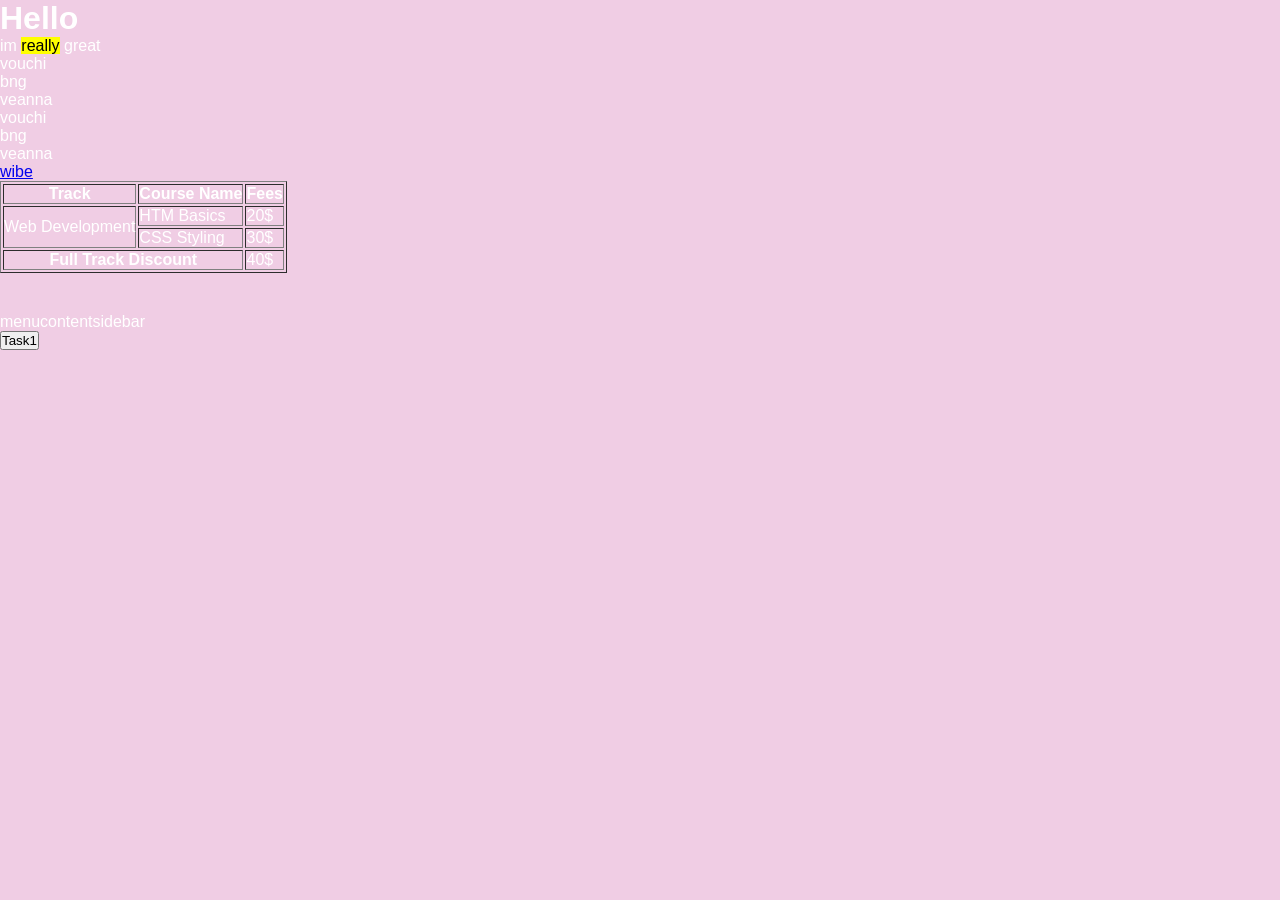
<file: index.html>
<!DOCTYPE html>
<html lang="en">
<head>
    <meta charset="UTF-8">
    <meta name="viewport" content="width=device-width, initial-scale=1.0">
    <title>Try</title>
    <link rel="stylesheet" href="style.css">

</head>
<body>
    <h1>Hello</h1>
    <p> im <mark>really</mark>  great</p>
    <ol cars="6" type ="A">
        <li>vouchi</li>
        <li>bng</li>
        <li>veanna</li>
    </ol>
    <ul bags="6" type ="dics" >
    <li>vouchi</li>
        <li>bng</li>
        <li>veanna</li>
    
</ul>
<a href="front.html">wibe</a>

<table border="1">
    <tr>
        <th>Track</th>
        <th>Course Name</th>
        <th>Fees</th>
    </tr>
    <tr>
        <td rowspan="2">Web Development</td>
        <td>HTM Basics</td>
        <td>20$</td>
    </tr>
    <tr>
        <td>CSS Styling</td>
        <td>30$</td>
    </tr>
    <tr>
         <th colspan="2">Full Track Discount</th>
        <td>40$</td>
    </tr>

</table>
<style>
.container {
  display: flex;
}</style>
<div class="container">
  <nav>menu</nav>
  <main>content</main>
  <aside>sidebar</aside>
</div>

<a href="task1.html" target="_blank" >
<button>Task1</button></a>

</body>
</html>
</file>
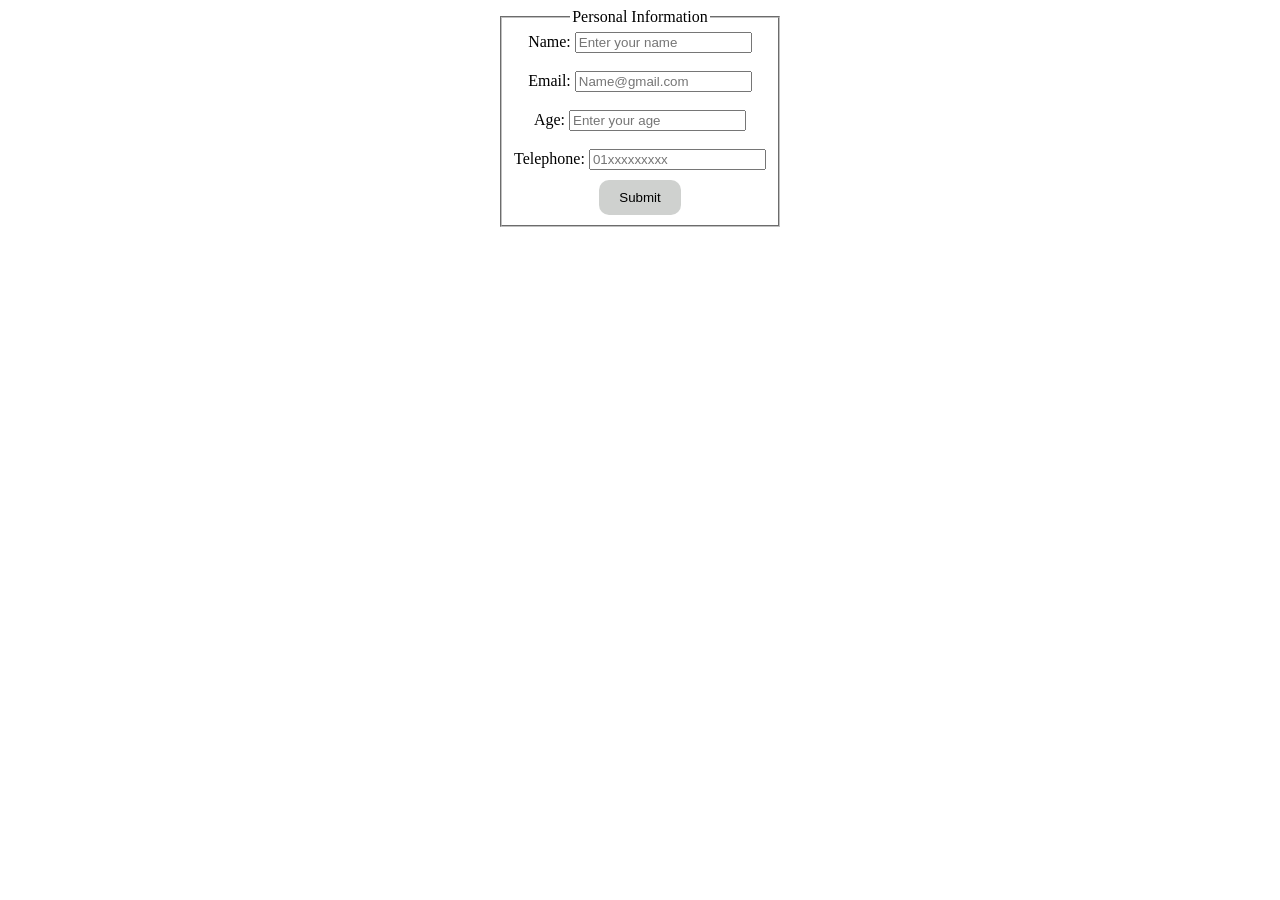
<file: final js.html>
<!DOCTYPE html>
<html lang="en">
<head>
    <meta charset="UTF-8">
    <meta name="viewport" content="width=device-width, initial-scale=1.0">
    <title>DOM</title>
    <style>
        body{
            display: flex;
            flex-direction: column;
            justify-content: center;
            align-items: center;
        }
        .form {
            display: flex;
            justify-content: center;
            align-items: center;
            text-align: center;
        }
        fieldset {
            display: flex;
            flex-direction: column;
            justify-content: center;
            align-items: center;
            text-align: center;
        }
        button{
            margin: 10px auto auto;
            padding: 10px 20px;
            background-color: #cfd1cf;
            border-radius: 10px;
            border:none;
                        display :block;
                    

        }
        
        .dataCard {
            width: fit-content;
            height: 270px;
            display: flex;
            flex-direction: column;
            justify-content: center;
            align-items: center;
            text-align: center;
            border-radius: 10px;
            border: 2px solid #f71647;
            padding: 20px;
            margin: 20px;
            background-color: #fc85c6;
            display: none;
        }
    </style>
</head>
<body>
    <div class="form">
    <fieldset>
        <legend>Personal Information</legend>
        <form>
            <label for ="name">Name:</label>
            <input type="text" name="name" id="name" placeholder="Enter your name" required>
            <br><br>    
            <label for="email">Email:</label>
            <input type="email" name="email" id="email" placeholder="Name@gmail.com" required>
            <br><br>
            <label for="age">Age:</label>   
            <input type="number" name="age" id="age" placeholder="Enter your age"  required>
            <br><br>        
            <label for="tel">Telephone:</label>
            <input type="tel" name="tel" id="tel" placeholder="01xxxxxxxxx" pattern="[0-9]{11}" required>
                    <button type="submit" id="btn">Submit</button>

        </form>
    </fieldset></div>
    <div class="dataCard">
        <h1 id =username></h1>
        <h2 id =useremail></h2>
        <h2 id =userage></h2>
        <h2 id =usertel></h2>
    </div>
    <script src="final js.js"></script>
</body>
</html>
</file>
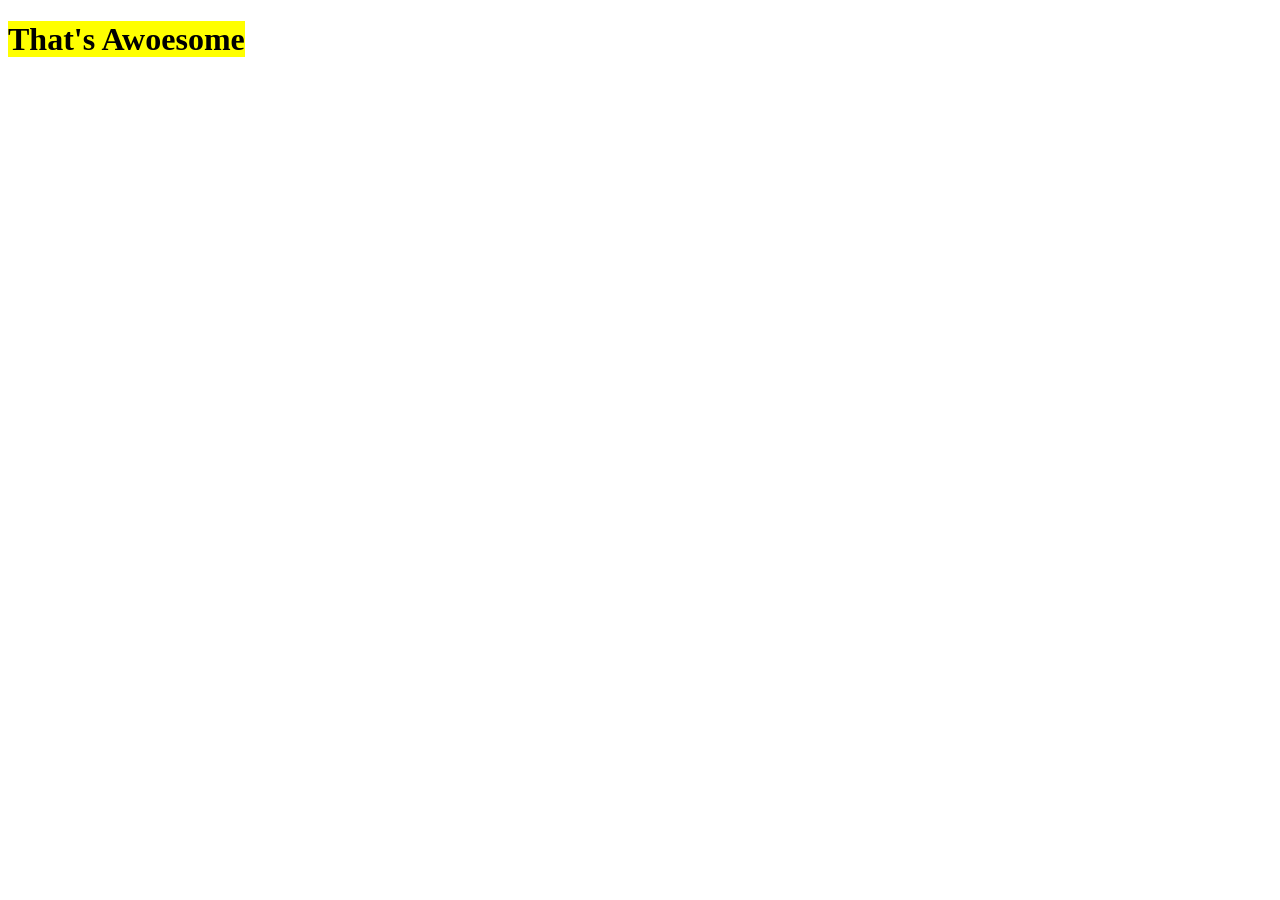
<file: front.html>
<!DOCTYPE html>
<html lang="en">
<head>
    <meta charset="UTF-8">
    <meta name="viewport" content="width=device-width, initial-scale=1.0">
    <title>Document</title>
</head>
<body>
    <h1 ><mark>That's Awoesome</mark></h1>
</body>
</html>
</file>
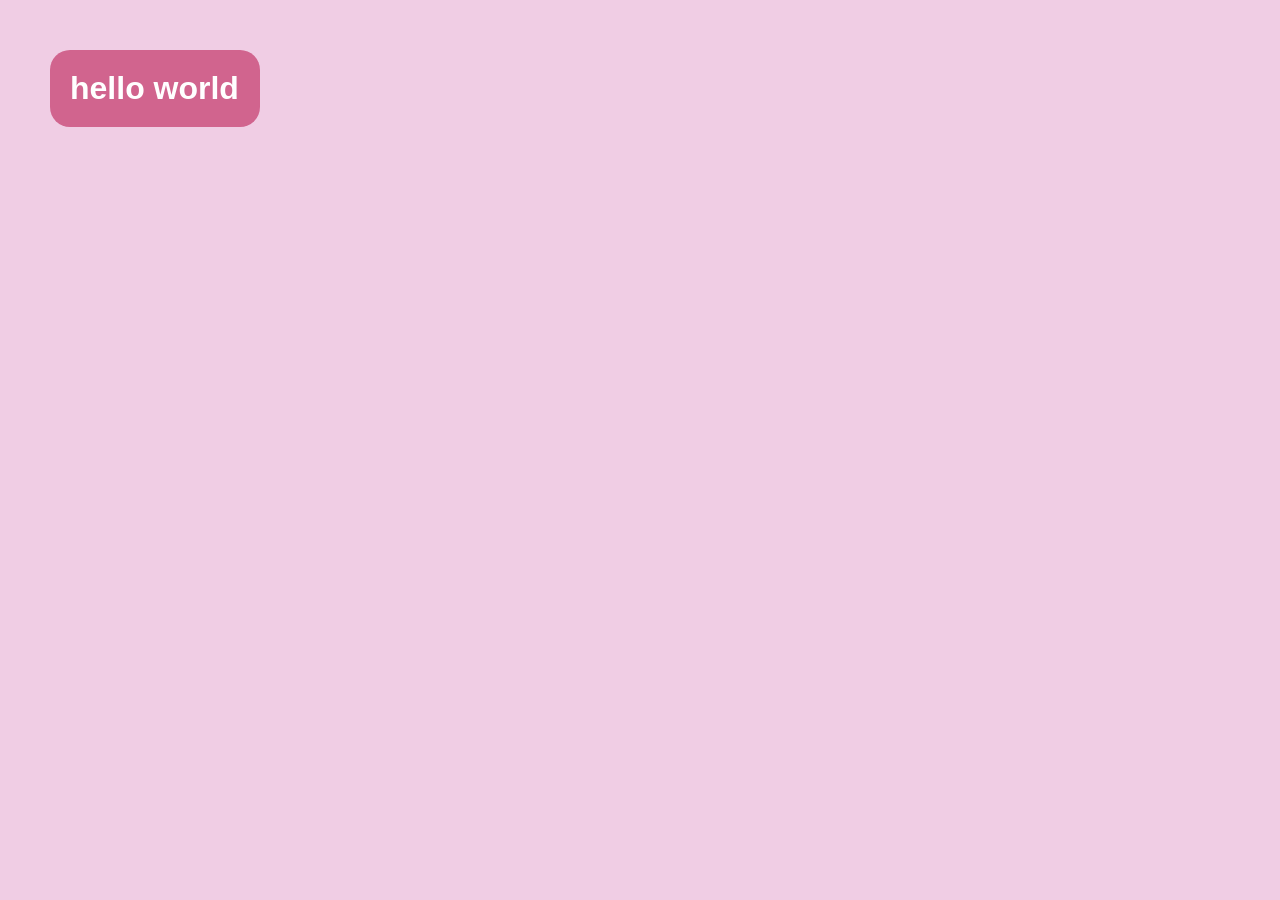
<file: live.html>
<!DOCTYPE html>
<html lang="en" style="color: aliceblue;">

<head>
    <meta charset="UTF-8">
    <meta name="viewport" content="width=device-width, initial-scale=1.0">
    <title>Live</title>
    <link rel="stylesheet" href="style.css">
</head>

<body>
    <div class="live">
        <div>
            <h1>hello world</h1>
        </div>
    </div>
    <!-- <div class="game">
        <div class="game-button">
        <h1></h1></div>
    </div> -->
</body>

</html>
</file>
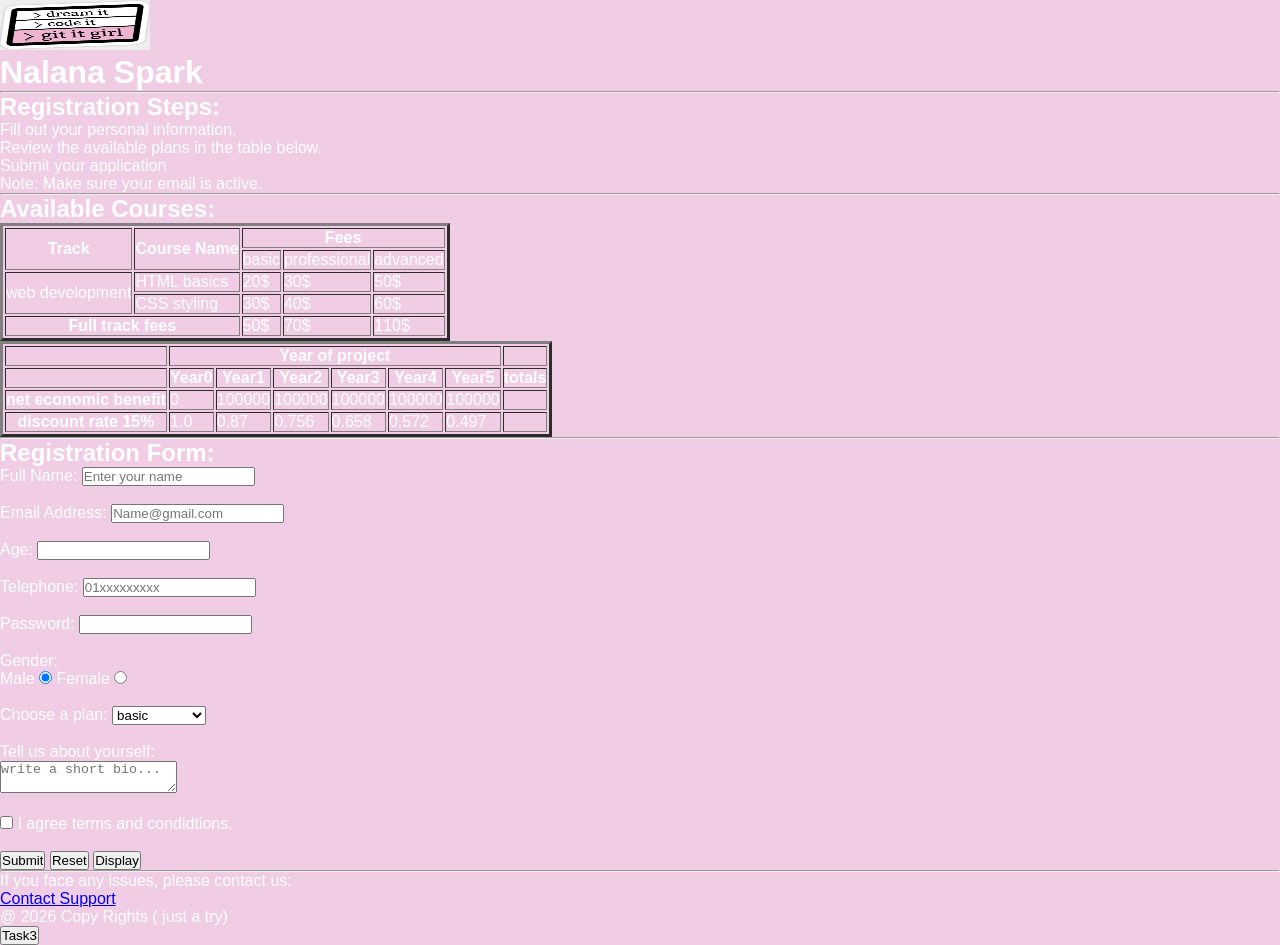
<file: task2.html>
<!DOCTYPE html>
<html lang="en">

<head>
    <meta charset="UTF-8">
    <meta name="viewport" content="width=device-width, initial-scale=1.0">
    <title>Task2</title>
    <link rel="stylesheet" href="style.css">
</head>

<body>
    <header>
        <img src="images/7b3cebbf0d5c58527ff0b80c9b22d7a3.jpg" alt="Error" width="150px" height="50px">
        <h1>Nalana Spark</h1>
    </header>
    <hr>
    <main>
        <section id="sec1">
            <h2>Registration Steps:</h2>
            <ol type="1">
                <li>Fill out your personal information.</li>
                <li>Review the available plans in the table below.</li>
                <li>Submit your application</li>
            </ol>
            <p>Note: Make sure your email is active.</p>
        </section>
        <hr>
        <section id="sec2">
            <h2>Available Courses:</h2>
            <table border="3">
                <thead>
                    <tr>
                        <th rowspan="2">Track</th>
                        <th rowspan="2">Course Name</th>
                        <th colspan="3">Fees</th>
                    </tr>
                    <tr>
                        <td>basic</td>
                        <td>professional</td>
                        <td>advanced</td>
                    </tr>
                <tbody>
                    <tr>
                        <td rowspan="2">web development</td>
                        <td> HTML basics</td>
                        <td>20$</td>
                        <td>30$</td>
                        <td>50$</td>
                    </tr>
                    <tr>
                        <td>CSS styling</td>
                        <td>30$</td>
                        <td>40$</td>
                        <td>60$</td>
                    </tr>
                    <tr>
                        <th colspan="2"> Full track fees</th>
                        <td>50$</td>
                        <td>70$</td>
                        <td>110$</td>
                    </tr>
                </tbody>
            </table>
            <table border="3">
                <thead>
                    <tr>
                        <th> </th>
                        <th colspan="6">Year of project</th>
                        <th>

                        </th>
                    </tr>
                <tbody>
                    <tr>
                        <td>

                        </td>
                        <th>Year0</th>
                        <th>Year1</th>
                        <th>Year2</th>
                        <th>Year3</th>
                        <th>Year4</th>
                        <th>Year5</th>
                        <th>totals</th>
                    </tr>
                    <tr>
                        <th>net economic benefit</th>
                        <td>0</td>
                        <td>100000</td>
                        <td>100000</td>
                        <td>100000</td>
                        <td>100000</td>
                        <td>100000</td>
                        <td></td>

                    </tr>
                    <tr>
                        <th>discount rate 15%</th>
                        <td>1.0</td>
                        <td>0.87</td>
                        <td>0.756</td>
                        <td>0.658</td>
                        <td>0.572</td>
                        <td>0.497</td>
                        <td></td>
                    </tr>
                </tbody>
                </thead>
            </table>
        </section>
        <hr>
        <section id="sec3">
            <h2>Registration Form:</h2>
            <form action="task2replay.html" method="get">
                <label for="name">Full Name:</label>
                <input type="name" name="Name" id="name" placeholder="Enter your name" required><br><br>
                <label for="email">Email Address:</label>
                <input type="email" name="emailaddress" id="email" placeholder="Name@gmail.com" required><br><br>
                <label for="age">Age:</label>
                <input type="number" name="age" id="age" required><br><br>
                <label for="tel">Telephone:</label>
                <input type="tel" name="telephone" id="tel" placeholder="01xxxxxxxxx" pattern="[0-9]{11}"
                    required><br><br>
                <label for="pass">Password:</label>
                <input type="password" name="password" id="pass" required><br><br>
                <label>Gender:</label><br>
                <label for="male">Male</label>
                <input type="radio" name="gender" id="male" value="male" checked required>
                <label for="female">Female</label>
                <input type="radio" name="gender" id="female" value="female">
                <br><br>
                <label for="plan">Choose a plan:</label>
                <select name="plan" id="plan" required>
                    <option value="basic">basic</option>
                    <option value="professional">professional</option>
                    <option value="advanced">advanced</option>
                </select>
                <br><br>
                <label for="bio">Tell us about yourself:</label><br>
                <textarea name="bio" id="bio" placeholder="write a short bio..." required></textarea>
                <br><br><input type="checkbox" name="agregation" id="agree" required>
                <label for="agree">I agree terms and condidtions.</label><br><br>
                <input type="submit">
                <input type="reset">
                <button class="btn">Display</button>
            </form>
        </section>
    </main>
    <hr>
    
    <footer>
        <p>If you face any issues, please contact us:</p>
        <a href="https://support.google.com/">Contact Support</a>
        <p>@ 2026 Copy Rights ( just a try)</p>
    </footer>
    <a href="task3.html" target="_blank">
        <button>Task3</button></a>
    <script src="script5.js"></script>
</body>

</html>
</file>
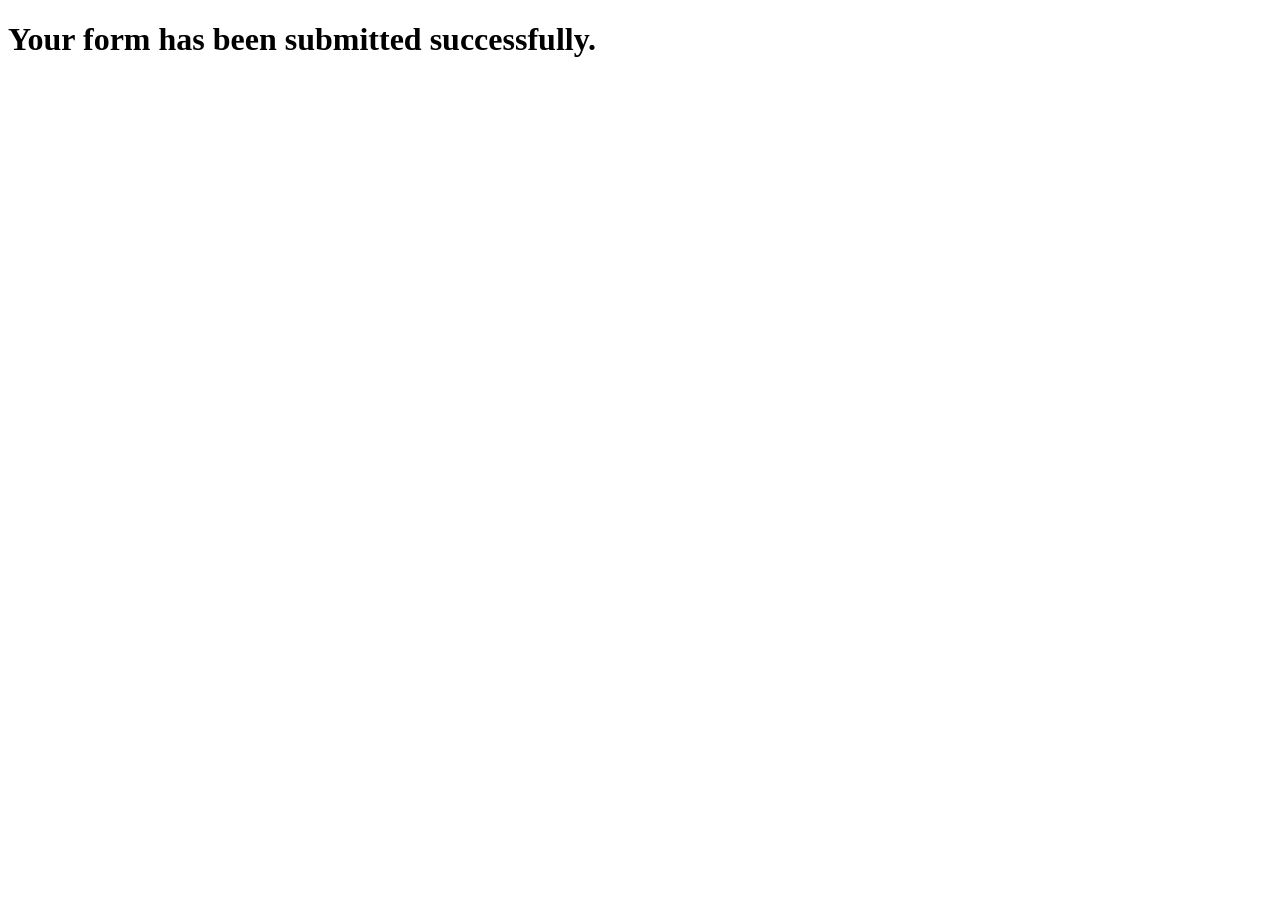
<file: task2replay.html>
<!DOCTYPE html>
<html lang="en">
<head>
    <meta charset="UTF-8">
    <meta name="viewport" content="width=device-width, initial-scale=1.0">
    <title>replay</title>
</head>
<body>
    <h1>Your form has been submitted successfully.</h1>
</body>
</html>
</file>
<file: style.css>
* {
   box-sizing: border-box;
   margin: 0;
   padding: 0;
}

.nav{
   padding-left: 20px;
   background-color:#b33d70;
   height: 70px;
   display: flex;
   width: 100%;
   position: fixed;
   justify-content: space-between;
   align-items: center;
}
.nav img{
   height: 60px;
   border-radius: 50%;
}
.logo{
   display: flex;
   justify-content: center;
   align-items: center;
} 
.logo samp{
   margin-left: 10px;
   font-size: 18px;
}
.nav ul{
   display: flex;
   list-style: none;
   justify-content: space-between;
}
.nav a{
   text-decoration: none;
   color: #fff;
   margin: 20px;
}

body {
   background-color: rgb(240, 205, 228);
   font-family: sans-serif;
   color: rgb(255, 255, 255);

}

.hero {
   margin: auto;
   height: 100vh;
   padding-top: 240px;
   margin: auto;
   background: url(images/image.png) fixed no-repeat center/cover;

}

.overbox {
   background-color: rgb(163, 26, 90, 0.8);
   width: 530px;
   height: 380px;
   margin: auto;
   padding: 40px 60px;
   text-align: center;
   font-size: large;
   color: rgb(255, 255, 255);
   line-height: 1.5;
   border-radius: 10%;
   border: 8px solid #a5358d;
   text-transform: uppercase;

}

.name {
   letter-spacing: 2px;
   font-weight: 900;


}

.bio {
   letter-spacing: 0.5px;
   text-transform: none;
   font-weight: 700;
   color: #f896e2;
}

.profilepicture {
   width: 200px;
   height: 200px;


   border-radius: 100%;
   border: 8px solid #a5358d;
}

.container {
   padding-top: 40px;
   
   
}

.about-me{
   display: flex;
   justify-content: center;
   align-items: center;
   line-height: 1.5;
}
.about-me img{
width: 300px;
margin: 0px 100px 40px;
}
.about-me p{
   width: 600px;
}
.work{
   margin: auto;
   width: 1300px;
   height: 550px;
   padding: 50px;
   background-color: rgb(255, 255, 255,0.3);
   text-align: center;
   justify-content: center;
   
}
.work h2{
   margin:30px;
   color:#fff;
}
.box{
   display: flex;
   justify-content: center;
   align-items: center;
}
.wks{
   width: 350px;
   height: 350px;
   padding: 20px;
   background-color: #fff;
   color: #000;
   margin: 20px;
   
   
}

.wks img{
   display: flex;
   width: 300px;

}
.text {
   text-align: center;
   margin-bottom: 40px;
   display: flex;
    flex-direction: column;
    align-items: center;
}

.text h2 {
   color: #872973;
   font-weight: 800;
   font-size: 60px;
   text-transform: uppercase;

}

.container .text p {
   font-size: 20px;
   width: 100%;
   font-style: italic;
   text-align: center;
   align-items: center;
}

.c {
   width: 500px;
   border-radius: 20px;
   border: 2px solid whitesmoke;
   text-align: center;
   background-color: rgb(255, 255, 255);
   color: black;
   padding: 30px;
   margin: 40px auto;
   word-spacing: 5px;
   box-shadow: 0 10px 20px 0 rgba(0, 0, 0, 0.47);
}

.c h3 {
   font-size: 30px;
   font-weight: bold;
   margin: 15px;
}

.c p {
   font-size: 15px;
   line-height: 2;
   text-align: justify;
   margin: 20px;
}

.c a {
   background-color: #b4619e;
   text-decoration: none;
   color: aliceblue;
   padding: 10px;
   border-radius: 20px;
   font-size: 15px;
   font-weight: normal;
}

.cards {
   margin: 80px;
}

.update {
   background-color: rgb(255, 255, 255);
   color: black;
   width: 1000px;
   height: 200px;
   border: 3px dashed;
   border-radius: 15px;
   margin: 50px auto;
   overflow: auto;
}

.update p {
   margin: 20px;
   font-size: 18px;
}

.task {
   background-color: #b4619e;
   text-align: center;
   width: fit-content;
   padding: 10px;
   margin: 20px auto;
   border-radius: 20px;
   font-size: 16px;
   font-weight: normal;
}

.task a {
   color: aliceblue;
   text-decoration: none;
}




.live{
   background-color: #d1648e;
   color: #fff;
   margin: 50px;
   padding: 20px; 
   width: 210px; 
   border-radius: 20px; 
   

   /*transition-property: all;/*تحديد الجزء اللى هيطبق عليه */
  /* transition-duration: 2s;
   transition-timing-function: ease-in-out;/*اختلاف سرعه الانيميشن*/
   /*transition-delay: 1s;/*فتره قبل بدايه الترانسيشن*/
   /*short hand *//* transition: all 2s ease 1s;*/
   /* transform: translate(150px,100px);   //moving
   transform:  rotate(10deg);
   transform: scale(5); //zoom in  1.2  out  0.7
   transform: skew(30deg); //انحراف
   scale: 2;          direct
   rotate: 30deg;*/
   transition-duration:2s ;
   /*short hand  transform: rotate(10deg),translate (30px,50px)*/


   /*animation*/
   animation-name: li;
   animation-duration: 2s;
   animation-delay: 2s;
   animation-timing-function:ease;
   animation-iteration-count: infinite;
   animation-direction: alternate;
   /*animation-play-state: paused / running ; ليها استخدام لو عايزه انا اوقف الانيميشن بالهوفر مثلا */
}
@keyframes li {
   20%{
      background-color: #d466bc;
   }
   50%{
      width: 100%;
      background-color: rgb(180, 149, 221);
   }
   100%{
      width: 100%;
      background-color: #b4619e;
   }

}
.live:hover{
  /*  background-color:rgb(240, 205, 228);
   scale: 1.2;
   color: rgb(240, 205, 228); */
   /*translate: 10px;*/
   color: #f896e2;
   background-color: #fff;
   scale :1.5;
}

.game-button{
   color: #fff;
   background-color: #b4619e;
   width: 170px;
   height: 170px;
   text-align: center;
   /*border-radius: 100px;*/
   padding: 40px;
   animation-duration: 4s;
   animation-name: sqa;
   animation-iteration-count: infinite;
   animation-timing-function: ease;
   animation-direction:normal;
}
@keyframes circ {
   0% {
      background-color: #c055a9;
      transform: translate(0, 0) rotate(0deg);
   }

   25% {
      background-color: #e66fcc;
      transform: translate(800px, 0) rotate(360deg);
   }

   50% {
      background-color: #d1648e;
      transform: translate(800px, 800px) rotate(720deg);
   }

   75% {
      background-color: #b4619e;
      transform: translate(0, 800px) rotate(1080deg);
   }

   100% {
      background-color: #d466bc;
      transform: translate(0, 0) rotate(1440deg);
   }
}
@keyframes sqa{

   0%{
      background-color: #bb6caa;
      translate: 0px 0px;
      rotate: 0deg;
   }
   25%{
      background-color: #d1648e;
      translate: 0px calc(100vh - 170px);
      rotate: 90deg;
   }
   50%{
      background-color: #c276b1;
      translate: calc(100vw - 170px) calc(100vh - 170px);
      rotate: 180deg;
   }
   75%{
      background-color: #e78cd3;
      translate: calc(100vw - 170px) 0%;
      rotate: 270deg;
   }
   100%{
      background-color: #cc6db3;
      translate: 0px 0px;
      rotate: 360deg;
   }
}
.game-button:hover{
   animation-play-state: paused;
}
.container p{
   text-align: justify;
   text-align-last: justify;
}
.nav {
   position: relative;
   width: 100%;
}
header .nav{
   width: 100%;
   height: fit-content;
   display: flex;
   flex-direction: column;
   justify-content: center;
   align-items: center;
   text-align: center;
}
header .nav ul{
width: 100%;
display: flex;
   flex-direction: column;
   justify-content: center;
   align-items: center;
   text-align: center;


}
header .nav ul li{
   background-color: #e972a0;
   height: 30px;
   width: 90%;
   margin-bottom: 5px;

}
</file>
